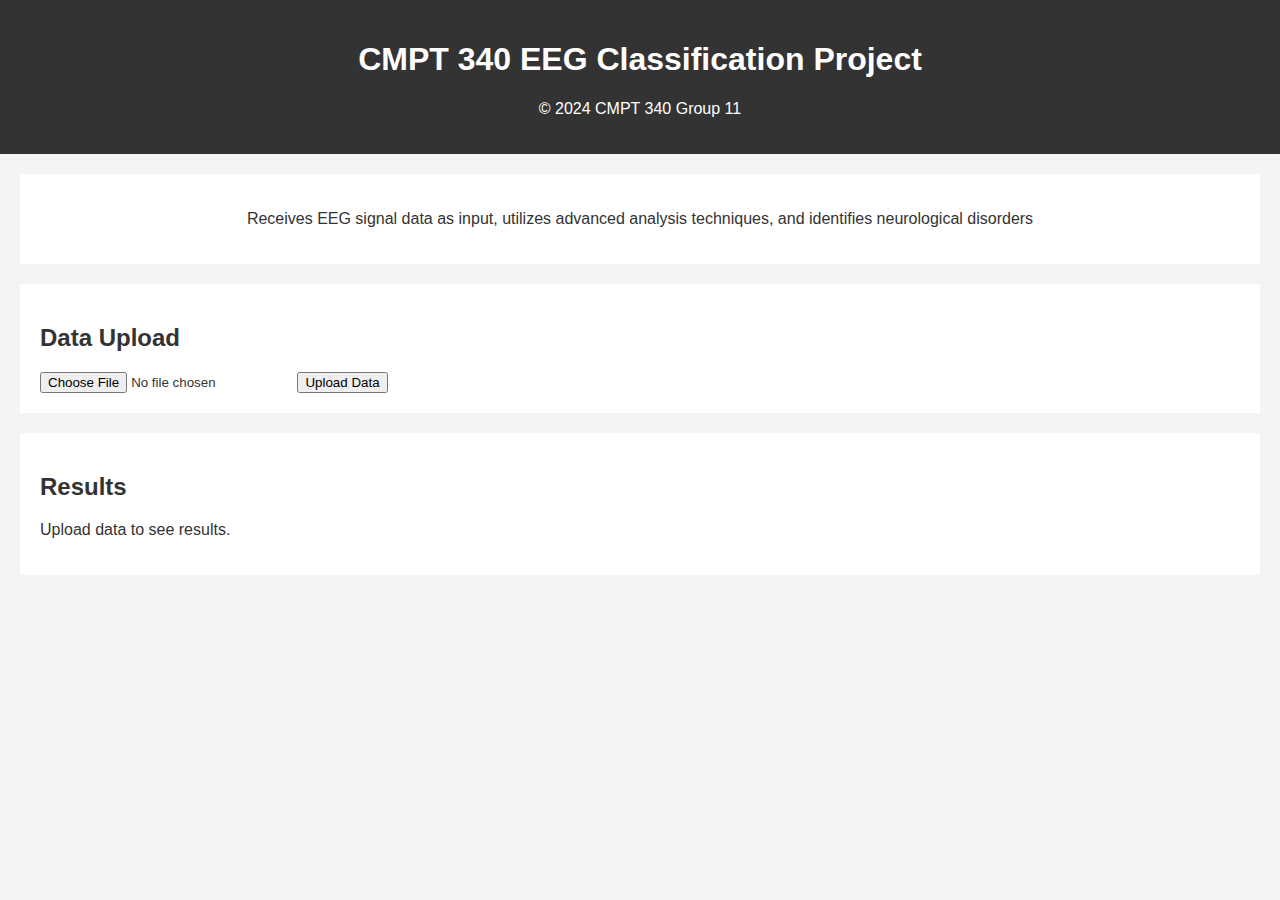
<file: templates/index.html>
<!DOCTYPE html>
<html lang="en">
<head>
    <meta charset="UTF-8">
    <meta name="viewport" content="width=device-width, initial-scale=1.0">
    <title>EEG Classification Project</title>
    <link rel="stylesheet" href="../static/css/style.css" />
    <script src="https://ajax.googleapis.com/ajax/libs/jquery/3.5.1/jquery.min.js"></script>
</head>
<body>
    <header>
        <h1>CMPT 340 EEG Classification Project</h1>
        <p>© 2024 CMPT 340 Group 11</p>
    </header>

    <section id="home">
        <p>Receives EEG signal data as input, utilizes advanced analysis techniques, and identifies neurological disorders</p>
    </section>

    <section id="data-upload">
        <h2>Data Upload</h2>
        <form id="uploadForm" action="/upload" method="post" enctype="multipart/form-data">
            <input type="file" name="file">
            <input type="submit" value="Upload Data">
        </form>
        </form>
    </section>

    <section id="results">
        <h2>Results</h2>
        <p id="predictionResults">Upload data to see results.</p>
    </section>

    <script>
        $(document).ready(function() {
            $('#uploadForm').on('submit', function(e) {
                e.preventDefault();
                var formData = new FormData(this);
                $.ajax({
                    type: 'POST',
                    url: '/upload',
                    data: formData,
                    contentType: false,
                    processData: false,
                    success: function(response) {
                        // Update the results section with predictions
                        $('#predictionResults').text('Predictions: ' + response.predictions.join(', '));
                    },
                    error: function(response) {
                        $('#predictionResults').text('Error: Could not get predictions.');
                    }
                });
            });
        });
    </script>
</body>
</html>
</file>
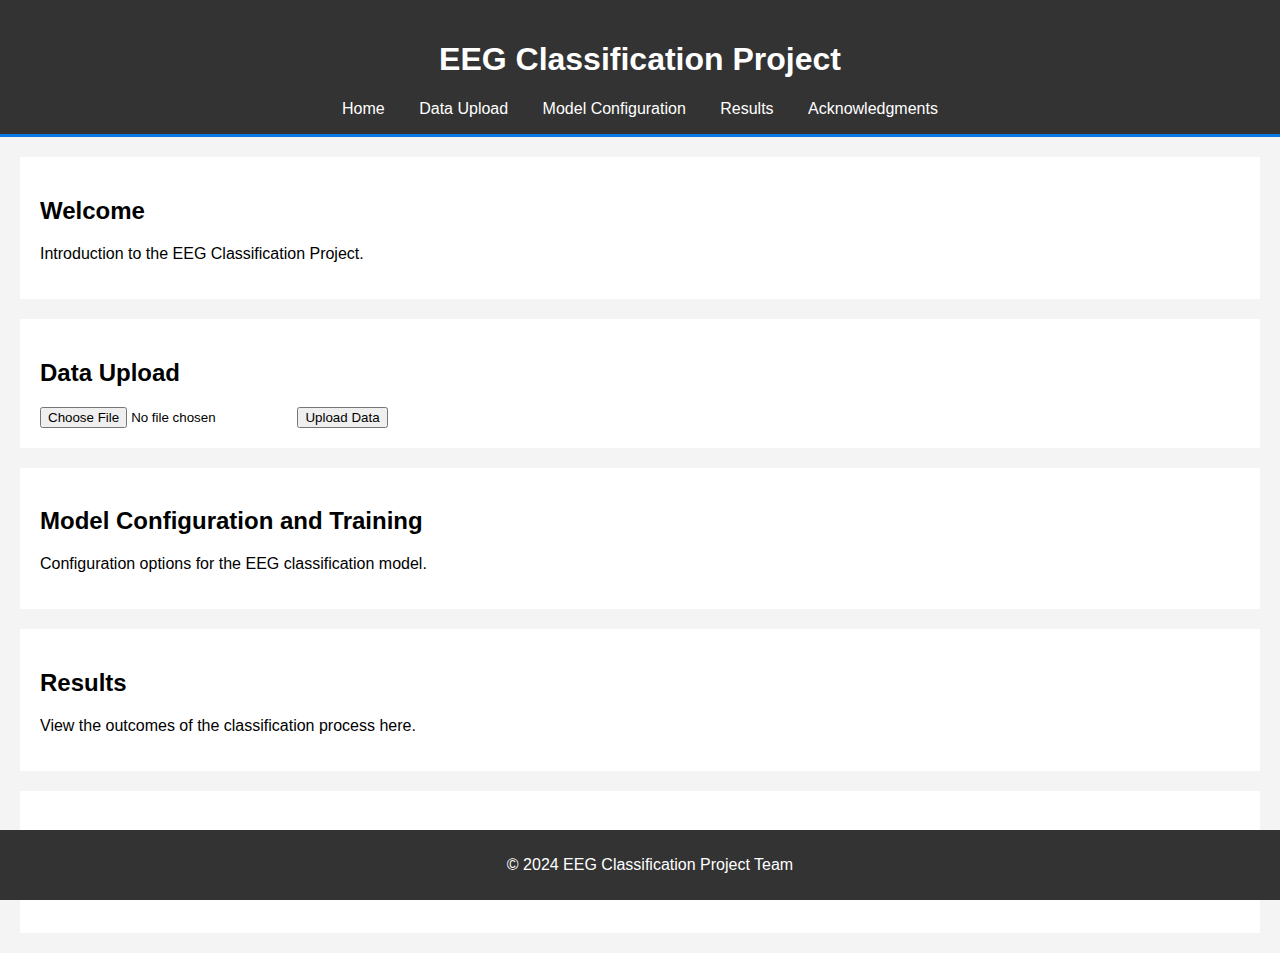
<file: project.html>
<!DOCTYPE html>
<html lang="en">
<head>
    <meta charset="UTF-8">
    <meta name="viewport" content="width=device-width, initial-scale=1.0">
    <title>EEG Classification Project</title>
    <link rel="stylesheet" href="style.css">
</head>
<body>
    <header>
        <h1>EEG Classification Project</h1>
        <nav>
            <ul>
                <li><a href="#home">Home</a></li>
                <li><a href="#data-upload">Data Upload</a></li>
                <li><a href="#model-config">Model Configuration</a></li>
                <li><a href="#results">Results</a></li>
                <li><a href="#acknowledgments">Acknowledgments</a></li>
            </ul>
        </nav>
    </header>

    <section id="home">
        <h2>Welcome</h2>
        <p>Introduction to the EEG Classification Project.</p>
    </section>

    <section id="data-upload">
        <h2>Data Upload</h2>
        <form action="/upload" method="post" enctype="multipart/form-data">
            <input type="file" name="dataFile">
            <input type="submit" value="Upload Data">
        </form>
    </section>

    <section id="model-config">
        <h2>Model Configuration and Training</h2>
        <p>Configuration options for the EEG classification model.</p>
    </section>

    <section id="results">
        <h2>Results</h2>
        <p>View the outcomes of the classification process here.</p>
    </section>

    <section id="acknowledgments">
        <h2>Acknowledgments</h2>
        <p>Gratitude and thanks to contributors and collaborators.</p>
    </section>

    <footer>
        <p>© 2024 EEG Classification Project Team</p>
    </footer>
</body>
</html>
</file>
<file: static/css/style.css>
body {
  font-family: Arial, sans-serif;
  margin: 0;
  padding: 0;
  background: #f4f4f4;
}

header {
  background: #333;
  color: #fff;
  padding-top: 20px;
  padding-bottom: 20px;
  min-height: 70px;
  text-align: center;
}

header h1 {
  text-align: center;
}

section {
  margin: 20px;
  padding: 20px;
  background: #fff;
}

#home {
  text-align: center;
}

#home,
#data-upload,
#results {
  color: #333;
}
</file>
<file: style.css>
body {
    font-family: Arial, sans-serif;
    margin: 0;
    padding: 0;
    background: #f4f4f4;
}

header {
    background: #333;
    color: #fff;
    padding-top: 20px;
    min-height: 70px;
    border-bottom: #0779e4 3px solid;
}

header h1 {
    text-align: center;
}

nav ul {
    padding: 0;
    text-align: center;
}

nav ul li {
    display: inline;
    margin: 0 15px;
}

nav ul li a {
    text-decoration: none;
    color: #fff;
}

section {
    margin: 20px;
    padding: 20px;
    background: #fff;
}

footer {
    background: #333;
    color: #fff;
    text-align: center;
    padding: 10px;
    position: fixed;
    left: 0;
    bottom: 0;
    width: 100%;
}
</file>
